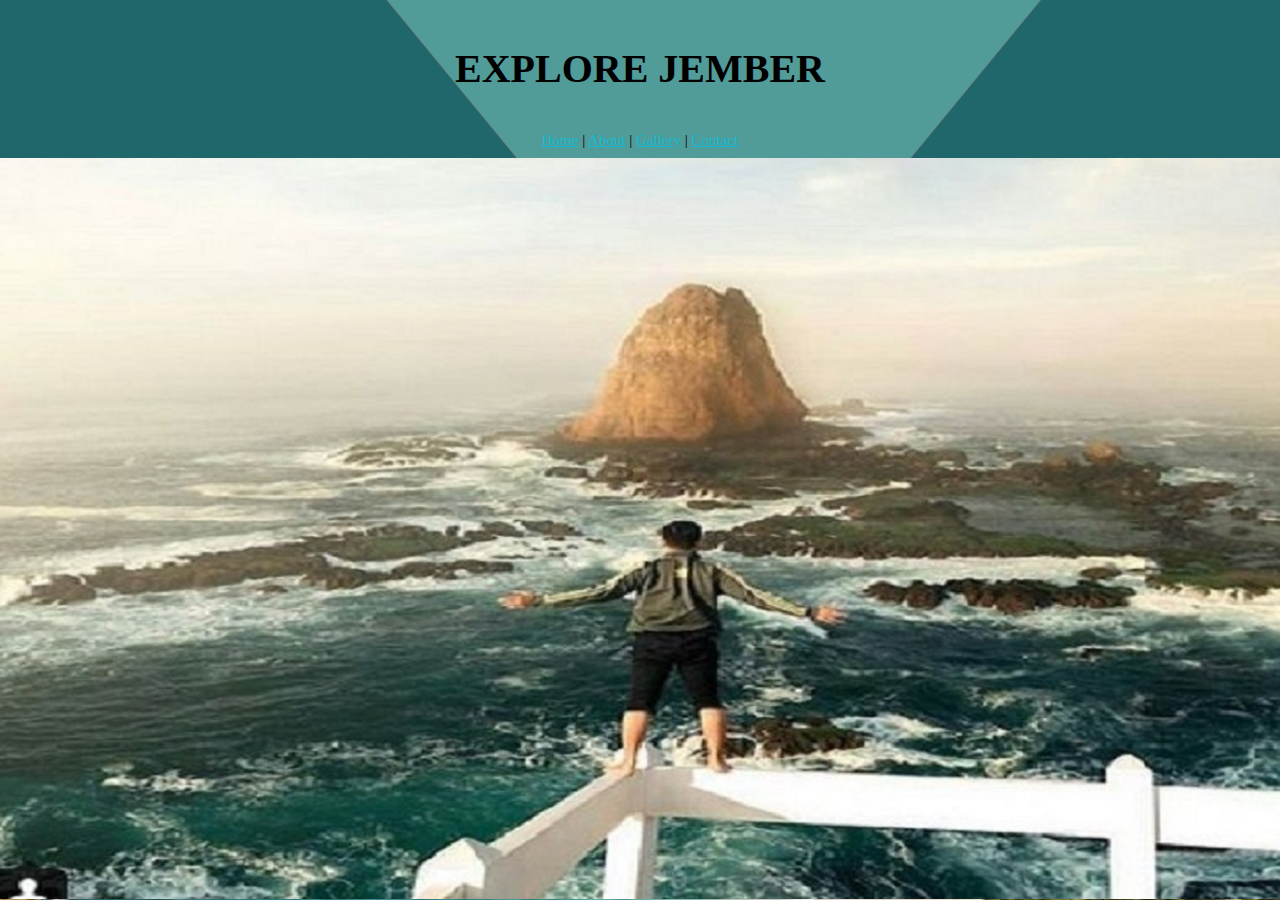
<file: halaman1.html>
<!doctype html>
<html>
  <title> EXPLORE JEMBER </title>
<head>
  <link rel="stylesheet" type="text/css" href="css.css">
  <link rel="shortcut icon" type="image/png" href="favicon.png">
  <link rel="stylesheet" type="text/css" href="background1.css">
  <script language="javascript" type="text/javascript">
    var timerid = 0;
    var images = new Array("bg1.jpg",
                "bg2.jpg",
                "bg3.jpg",
                "bg4.jpg");
               
    var countimages = 0;
    function startTime()
    {
        if(timerid)
        {
            timerid = 0;
        }
        var tDate = new Date();
        
        if(countimages == images.length)
        {
            countimages = 0;
        }
        if(tDate.getSeconds() % 1 == 0)
        {
            document.getElementById("img1").src = images[countimages];
        }
        countimages++;
        
        timerid = setTimeout("startTime()", 1000);
    }
    </script>
</head>

<body onload="startTime();">
  <div class="bg">
    <img id="img1" src="bg1.jpg">
  </div> 
  <div class="explorejbr">
    <h1> EXPLORE JEMBER </h1>
  </div>
  <div class="exploretxt">
    <a href="halaman1.html"> Home</a> | <a href="halaman2.html">About</a> | <a href="halaman3.html">Gallery</a> | <a href="halaman4.html">Contact</a>
  </div>  
</body>
</html>
</file>
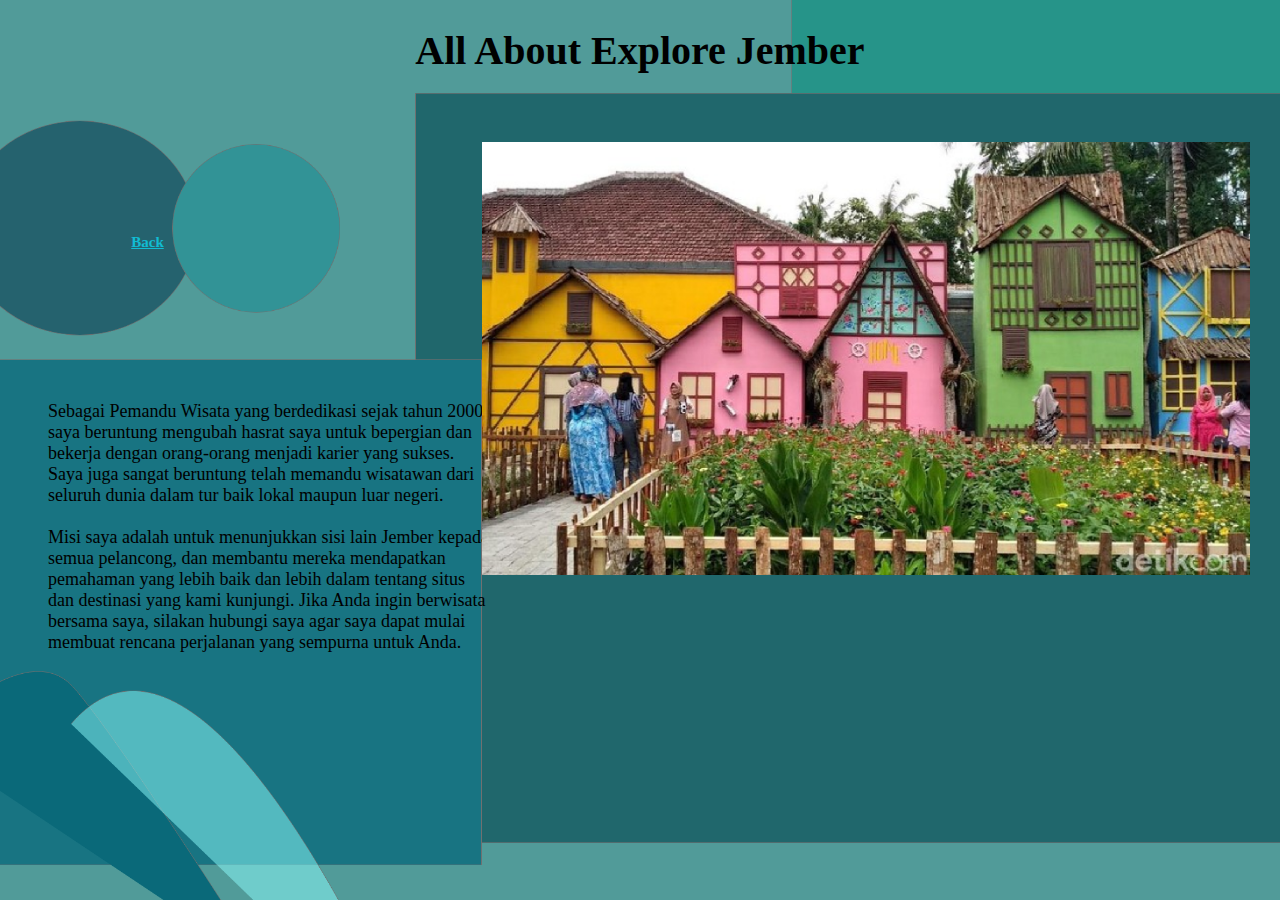
<file: halaman2.html>
<!doctype html>
<html>
  <title> EXPLORE JEMBER </title>
  <head>
  <link rel="stylesheet" type="text/css" href="css.css">
  <link rel="shortcut icon" type="image/png" href="favicon.png">
  <link rel="stylesheet" type="text/css" href="background2.css">
  </head>

<body>
  <div>
    <img id="pic" src="aboutPict.png">
  </div> 
  <div class="about">
    <h1> All About Explore Jember </h1>
  </div>
  <div class="back2">
    <h4><a href="halaman1.html"> Back</a></h4> 
  </div>
  
<div class="explore">
    <label> Sebagai Pemandu Wisata yang berdedikasi sejak tahun 2000</label><br>
    <label> saya beruntung mengubah hasrat saya untuk bepergian dan</label><br>
    <label> bekerja dengan orang-orang menjadi karier yang sukses.</label><br>
    <label> Saya juga sangat beruntung telah memandu wisatawan dari</label><br>
    <label> seluruh dunia dalam tur baik lokal maupun luar negeri.</label><br>
    <br>
    <label> Misi saya adalah untuk menunjukkan sisi lain Jember kepada</label><br>
    <label> semua pelancong, dan membantu mereka mendapatkan</label><br>
    <label> pemahaman yang lebih baik dan lebih dalam tentang situs</label><br>
    <label> dan destinasi yang kami kunjungi. Jika Anda ingin berwisata</label><br>
    <label> bersama saya, silakan hubungi saya agar saya dapat mulai</label><br>
    <label> membuat rencana perjalanan yang sempurna untuk Anda.</label><br>
</div>

</body>
</html>
</file>
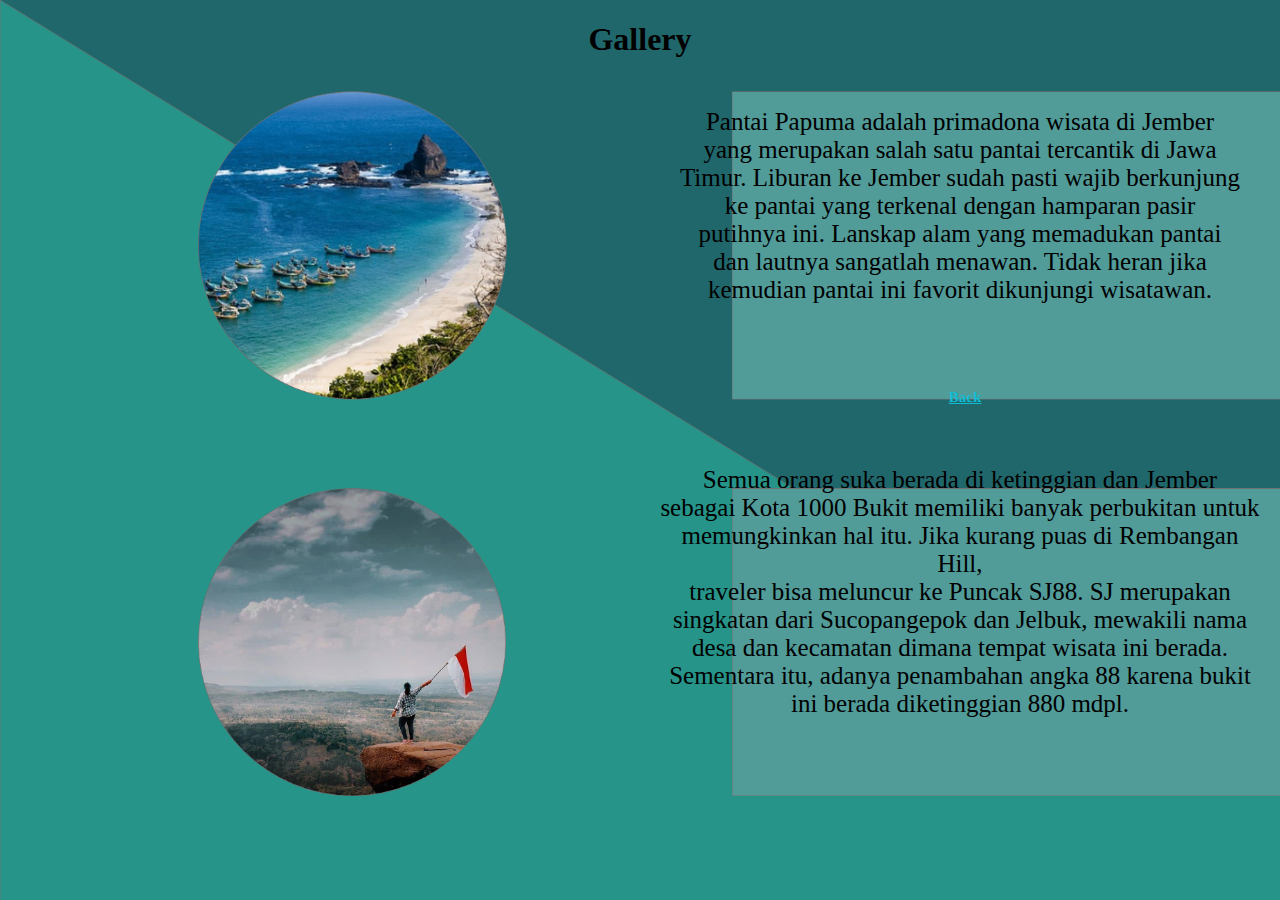
<file: halaman3.html>
<!doctype html>
<html>
  <title> EXPLORE JEMBER </title>
  <head>
  <link rel="stylesheet" type="text/css" href="css.css">
  <link rel="shortcut icon" type="image/png" href="favicon.png">
  <link rel="stylesheet" type="text/css" href="background3.css">
  </head>

<body>
  <div class="galleryhead">
    <h1> Gallery </h1> 
  </div>
<div class="gallery">
  <label> Pantai Papuma adalah primadona wisata di Jember</label><br>
  <label> yang merupakan salah satu pantai tercantik di Jawa</label><br>
  <label> Timur. Liburan ke Jember sudah pasti wajib berkunjung</label><br>
  <label> ke pantai yang terkenal dengan hamparan pasir</label><br>
  <label> putihnya ini. Lanskap alam yang memadukan pantai</label><br>
  <label> dan lautnya sangatlah menawan. Tidak heran jika</label><br>
  <label> kemudian pantai ini favorit dikunjungi wisatawan.</label><br>
</div>
<div class="back3">
  <h4><a href="halaman1.html"> Back</a></h4>
</div>
<div class="gallery2">
  <label> Semua orang suka berada di ketinggian dan Jember</label><br>
  <label> sebagai Kota 1000 Bukit memiliki banyak perbukitan untuk</label><br>
  <label> memungkinkan hal itu. Jika kurang puas di Rembangan Hill,</label><br>
  <label> traveler bisa meluncur ke Puncak SJ88. SJ merupakan</label><br>
  <label> singkatan dari Sucopangepok dan Jelbuk, mewakili nama</label><br>
  <label> desa dan kecamatan dimana tempat wisata ini berada.</label><br>
  <label> Sementara itu, adanya penambahan angka 88 karena bukit</label><br>
  <label> ini berada diketinggian 880 mdpl.</label><br>
</div>

</body>
</html>
</file>
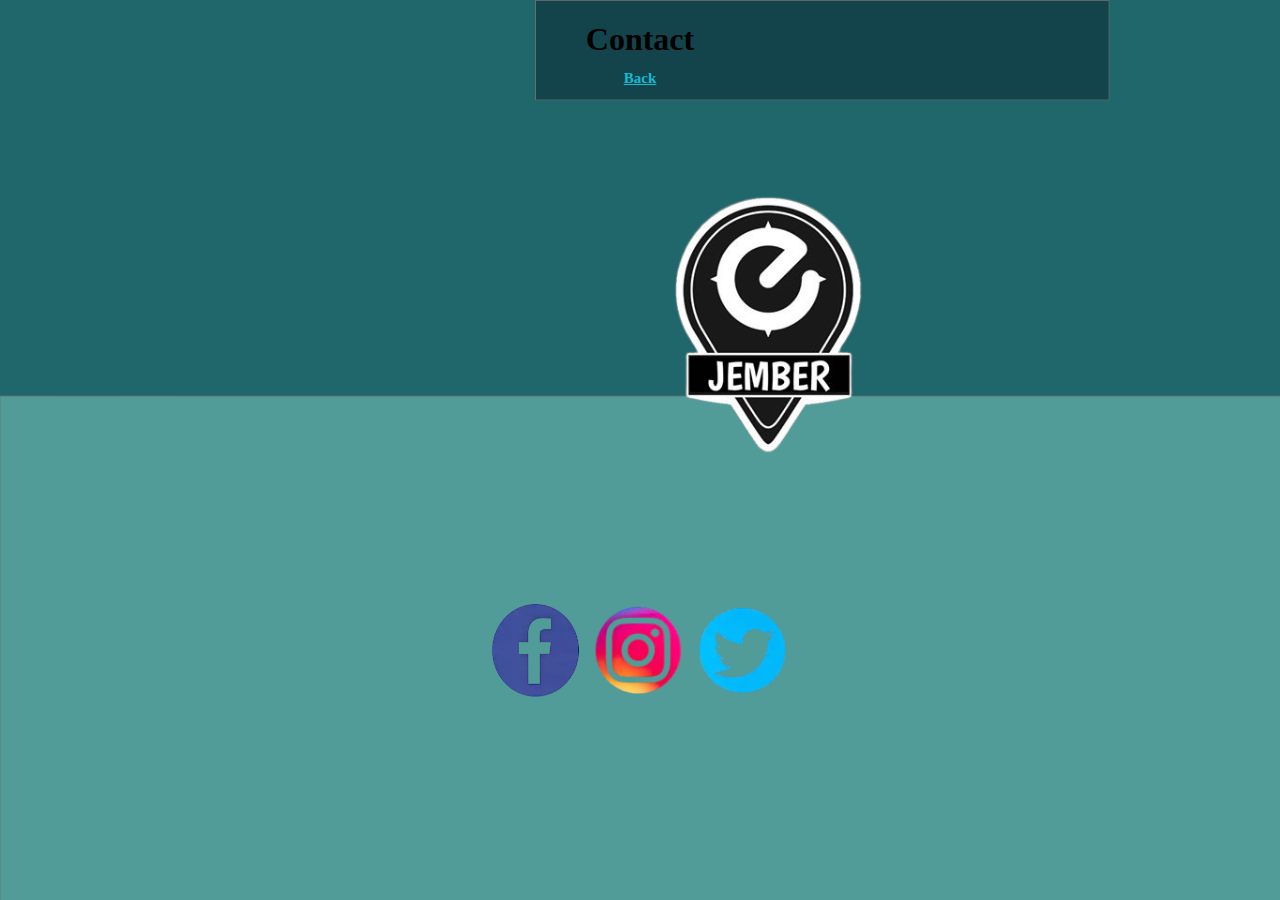
<file: halaman4.html>
<!doctype html>
<html>
  <title> EXPLORE JEMBER </title>
  <head>
  <link rel="stylesheet" type="text/css" href="css.css">
  <link rel="shortcut icon" type="image/png" href="favicon.png">
  <link rel="stylesheet" type="text/css" href="background4.css">
  </head>

<body>
  <div class="contact">
    <h1> Contact </h1>
  </div>
  <div class="back4">
    <h4><a href="halaman1.html"> Back</a></h4>
  </div>  
  <div class="contact2">
   <img src="explorejbr.png" alt="explorejbr" width="300" height="300">
  </div>
  <div class="icons">
      <a href="https://www.facebook.com/" ><img src="facebook.png"width="100" height="100"></i></a>
      <a href="https://www.instagram.com/explorejember_/" ><img src="instagram.png"width="100" height="100"></i></a>
      <a href="https://www.twitter.com/" ><img src="twitter.png" width="100" height="100"></i></a>
  </div>

<script src="explore.js">
</script>
</body>
</html>
</file>
<file: css.css>
/* halaman 1 */
.explorejbr{
  text-align: center;
  font-size: 20px;
  margin-top: 45px;
  font-family: "permanent marker regular";
}
.exploretxt {
  text-align: center;
  font-size: 15px;
  margin-top: 40px;
}
 
.bg{
  position: absolute;
  z-index: -1;
}

#img1{
  width: 110%;
  height: auto;
  margin-top: 8.9%;
  margin-left: -1%;
}
/* halaman 2 */
body{
  overflow:hidden;
}
.about{
  color: black;
  text-align: center;
  font-size: 20px;
  margin-top: 10px;
  margin-bottom: 10px;
  font-family: "permanent marker regular";
}
.explore {
  text-align: left;
  margin: 150px 100px 80px 40px;
  font-size: 18px;
}
.back2 {
  text-align: center;
  font-size: 15px;
  margin: 160px 990px 10px 5px;
}

#pic{
  position: absolute;
  width:60%;
  height: auto;
  margin-top: 9%;
  margin-left: 37%;

}


/* halaman 3 */
.galleryhead {
  text-align: center;
  color: black;
  font-family: "permanent marker regular";  
}
.gallery {
  text-align: center;
  margin: 50px 10px 50px 650px;
  font-size: 25px;
}
.gallery2 {
  text-align: center;
  margin: 60px 10px 50px 650px;
  font-size: 25px;
}
.back3 {
  font-size: 15px;
  text-align: center;
  margin: 85px 0px 0px 650px;
}

/* halaman 4 */
.contact {
  text-align: center;
  float: center;
  font-family: "permanent marker regular";
}
.contact2 {
  color:black; 
  align:center;
  margin: 100px 100px 30px 610px;
}
.back4 {
  text-align: center;
  font-size: 15px;
  margin-top: -10px;
}

 /* unvisited link */
a:link {
  color: rgb(17, 188, 211);
}
  
  /* visited link */
a:visited {
  color: green;
}
  
  /* mouse over link */
a:hover {
  color: rgb(0, 199, 66);
}
  
  /* selected link */
a:active {
  color: blue;
}
.icons {
  position: absolute;
  top: 60%;
  transform: translateY(-10%);
  width: 100%;
  text-align: center;
  margin: 70px 40px 20px -10px;
}
</file>
<file: background1.css>
body {
  background-image: url('halaman1.png');
  background-repeat: no-repeat;
  background-attachment: fixed;  
  background-size: cover;
}
</file>
<file: background2.css>
body {
  background-image: url('halaman2.png');
  background-repeat: no-repeat;
  background-attachment: fixed;  
  background-size: cover;
}
</file>
<file: background3.css>
body {
    background-image: url('halaman3.png');
    background-repeat: no-repeat;
    background-attachment: fixed;  
    background-size: cover;
  }
</file>
<file: background4.css>
body {
    background-image: url('halaman4.png');
    background-repeat: no-repeat;
    background-attachment: fixed;  
    background-size: cover;
  }
  .popup {
    position: relative;
    display: inline-block;
    cursor: pointer;
  }
  
  /* The actual popup (appears on top) */
  .popup .popuptext {
    visibility: hidden;
    width: 160px;
    background-color: #555;
    color: #fff;
    text-align: center;
    border-radius: 6px;
    padding: 8px 0;
    position: absolute;
    z-index: 1;
    bottom: 125%;
    left: 50%;
    margin-left: -80px;
  }
  
  /* Popup arrow */
  .popup .popuptext::after {
    content: "";
    position: absolute;
    top: 100%;
    left: 50%;
    margin-left: -5px;
    border-width: 5px;
    border-style: solid;
    border-color: #555 transparent transparent transparent;
  }
  
  /* Toggle this class when clicking on the popup container (hide and show the popup) */
  .popup .show {
    visibility: visible;
    -webkit-animation: fadeIn 1s;
    animation: fadeIn 1s
  }
  
  /* Add animation (fade in the popup) */
  @-webkit-keyframes fadeIn {
    from {opacity: 0;}
    to {opacity: 1;}
  }
  
  @keyframes fadeIn {
    from {opacity: 0;}
    to {opacity:1 ;}
  }
</file>
